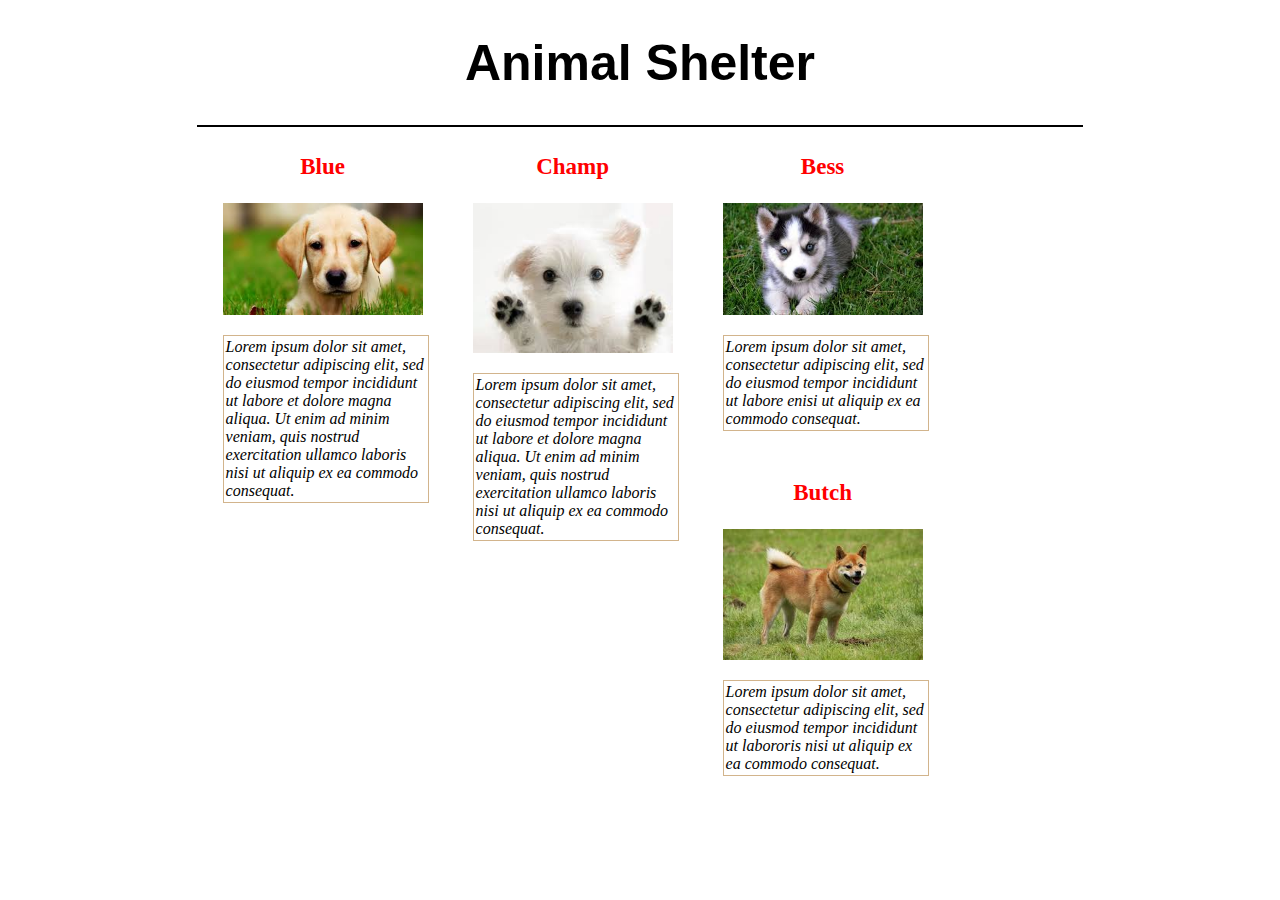
<file: index.html>
<!DOCTYPE html>
<html>
<head>
  <title>Animal Shelter</title>
  <link href="css/styles.css" rel="stylesheet" type="text/css" media="all">
</head>

<body>
  <h1>Animal Shelter</h1>
  <div class="container">
    <div class="column">
      <h3>Blue</h3>
      <img src="img/dog1.jpeg" alt="Picture of Blue">
      <p>Lorem ipsum dolor sit amet, consectetur adipiscing elit, sed do eiusmod tempor incididunt ut labore et dolore magna aliqua. Ut enim ad minim veniam, quis nostrud exercitation ullamco laboris nisi ut aliquip ex ea commodo consequat. </p>
    </div>
    <div class="column">
      <h3>Champ</h3>
      <img src="img/dog2.jpeg" alt="Picture of Champ">
      <p>Lorem ipsum dolor sit amet, consectetur adipiscing elit, sed do eiusmod tempor incididunt ut labore et dolore magna aliqua. Ut enim ad minim veniam, quis nostrud exercitation ullamco laboris nisi ut aliquip ex ea commodo consequat. </p>
    </div>
    <div class="column">
      <h3>Bess</h3>
      <img src="img/dog3.jpeg" alt="Picture of Bess">
      <p>Lorem ipsum dolor sit amet, consectetur adipiscing elit, sed do eiusmod tempor incididunt ut labore enisi ut aliquip ex ea commodo consequat. </p>
    </div>
    <div class="column">
      <h3>Butch</h3>
      <img src="img/dog4.jpeg" alt="Picture of Butch">
      <p>Lorem ipsum dolor sit amet, consectetur adipiscing elit, sed do eiusmod tempor incididunt ut labororis nisi ut aliquip ex ea commodo consequat. </p>
    </div>
  </div>
</body>
</html>
</file>
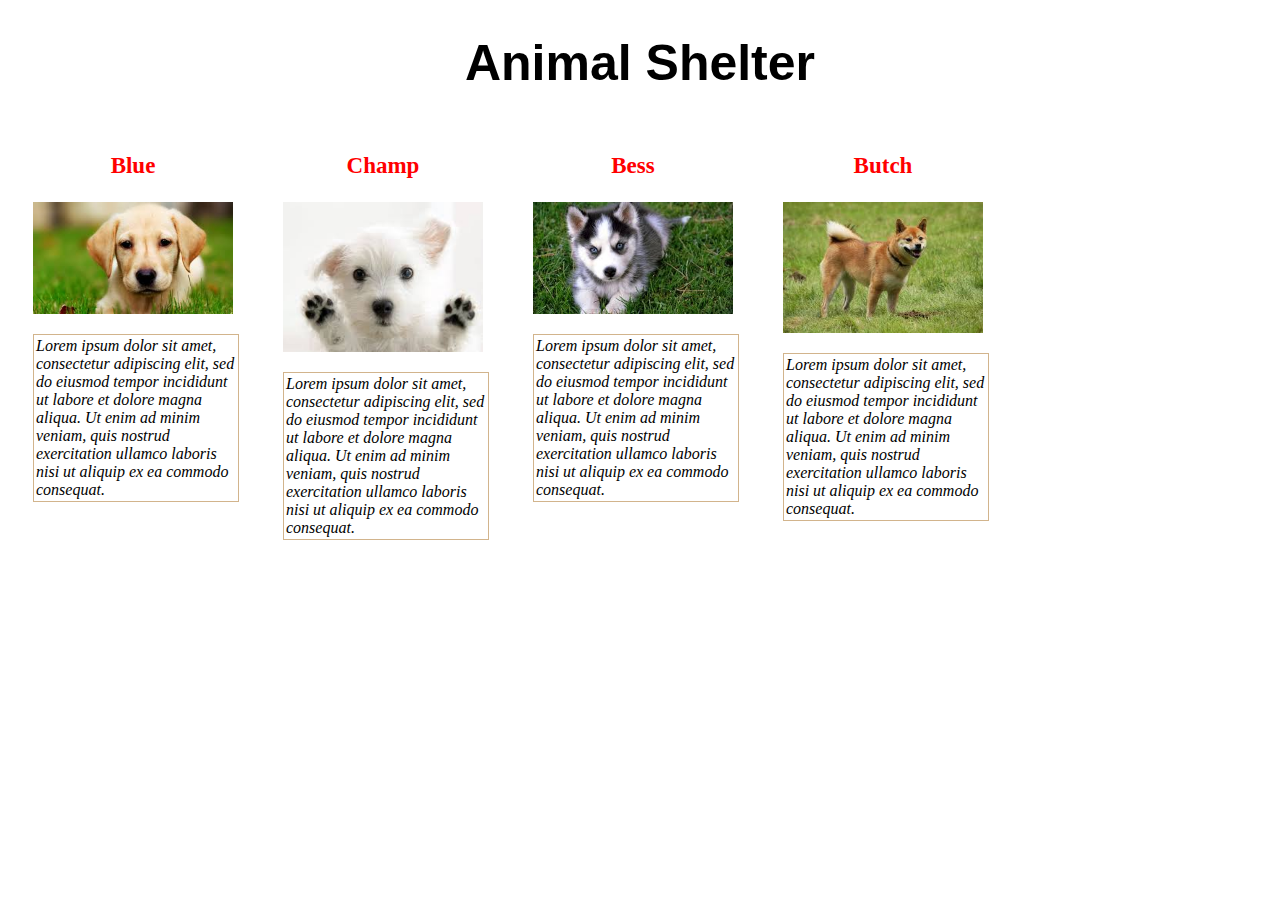
<file: animal.html>
<!DOCTYPE html>
<html>
<head>
  <title>Animal Shelter</title>
  <link href="css/styles.css" rel="stylesheet" type="text/css" media="all">
</head>

<body>
  <h1>Animal Shelter</h1>
  <div class="column">
    <h3>Blue</h3>
    <img src="img/dog1.jpeg" alt="Picture of Blue">
    <p>Lorem ipsum dolor sit amet, consectetur adipiscing elit, sed do eiusmod tempor incididunt ut labore et dolore magna aliqua. Ut enim ad minim veniam, quis nostrud exercitation ullamco laboris nisi ut aliquip ex ea commodo consequat. </p>
  </div>
  <div class="column">
    <h3>Champ</h3>
    <img src="img/dog2.jpeg" alt="Picture of Champ">
    <p>Lorem ipsum dolor sit amet, consectetur adipiscing elit, sed do eiusmod tempor incididunt ut labore et dolore magna aliqua. Ut enim ad minim veniam, quis nostrud exercitation ullamco laboris nisi ut aliquip ex ea commodo consequat. </p>
  </div>
  <div class="column">
    <h3>Bess</h3>
    <img src="img/dog3.jpeg" alt="Picture of Bess">
    <p>Lorem ipsum dolor sit amet, consectetur adipiscing elit, sed do eiusmod tempor incididunt ut labore et dolore magna aliqua. Ut enim ad minim veniam, quis nostrud exercitation ullamco laboris nisi ut aliquip ex ea commodo consequat. </p>
  </div>
  <div class="column">
    <h3>Butch</h3>
    <img src="img/dog4.jpeg" alt="Picture of Butch">
    <p>Lorem ipsum dolor sit amet, consectetur adipiscing elit, sed do eiusmod tempor incididunt ut labore et dolore magna aliqua. Ut enim ad minim veniam, quis nostrud exercitation ullamco laboris nisi ut aliquip ex ea commodo consequat. </p>
  </div>

</body>
</html>
</file>
<file: css/styles.css>
.column {
  width: 200px;
  float: left;
  margin-left: 25px;
  margin-right: 25px;
  margin-top: 5px;
  margin-bottom: 5px;
}
img {
  width: 200px;
}
.column h3 {
  color: red;
  text-align: center;
  font-weight: bold;
  font-size: 23px;
}
h1 {
  font-family: sans-serif;
  font-size: 50px;
  text-align: center;
}
.column p {
  font-style: italic;
  width: 200px;
  padding: 2px;
  border: 1px solid tan
}
p {
  width: 150px;
}
div.container {
  width: 70%;
  margin-left: auto;
  margin-right: auto;
 display: block;
  border: 1px solid #000;
  /*margin-right: 10%;*/
}
/*body {
  position: absolute;
  top: 23%;
  left: 50%;
  margin-right: -50%;
  transform: translate(-50%, -50%) }

}*/
/* Phones */
@media screen and (max-width: 480px) {
  body {
    background-color: tan;
  }
  .column p {
    background-color: white;
    border: none;
  }
  .column h3 {
    color: black;
  }
}

@media screen and (max-width: 768px) and (min-width: 480px){
  body {
    background-color: gray;
  }
  .column p {
    background-color: white;
    border: none;
  }
  .column h3 {
    color: black;
  }
}

@media print {
  * {
    background: transparent !important;
    color: #000 !important;
    box-shadow: none !important;
    text-shadow: none !important;
  }
  @page print {
    page-break-after: avoid;
    orphans: 5;
  }
  h1 {
    margin-top: 2px;
    margin-bottom: 2px;
  }
  .h3 {
    margin-top: 1px;
    margin-bottom: 1px;
  }

}
</file>
